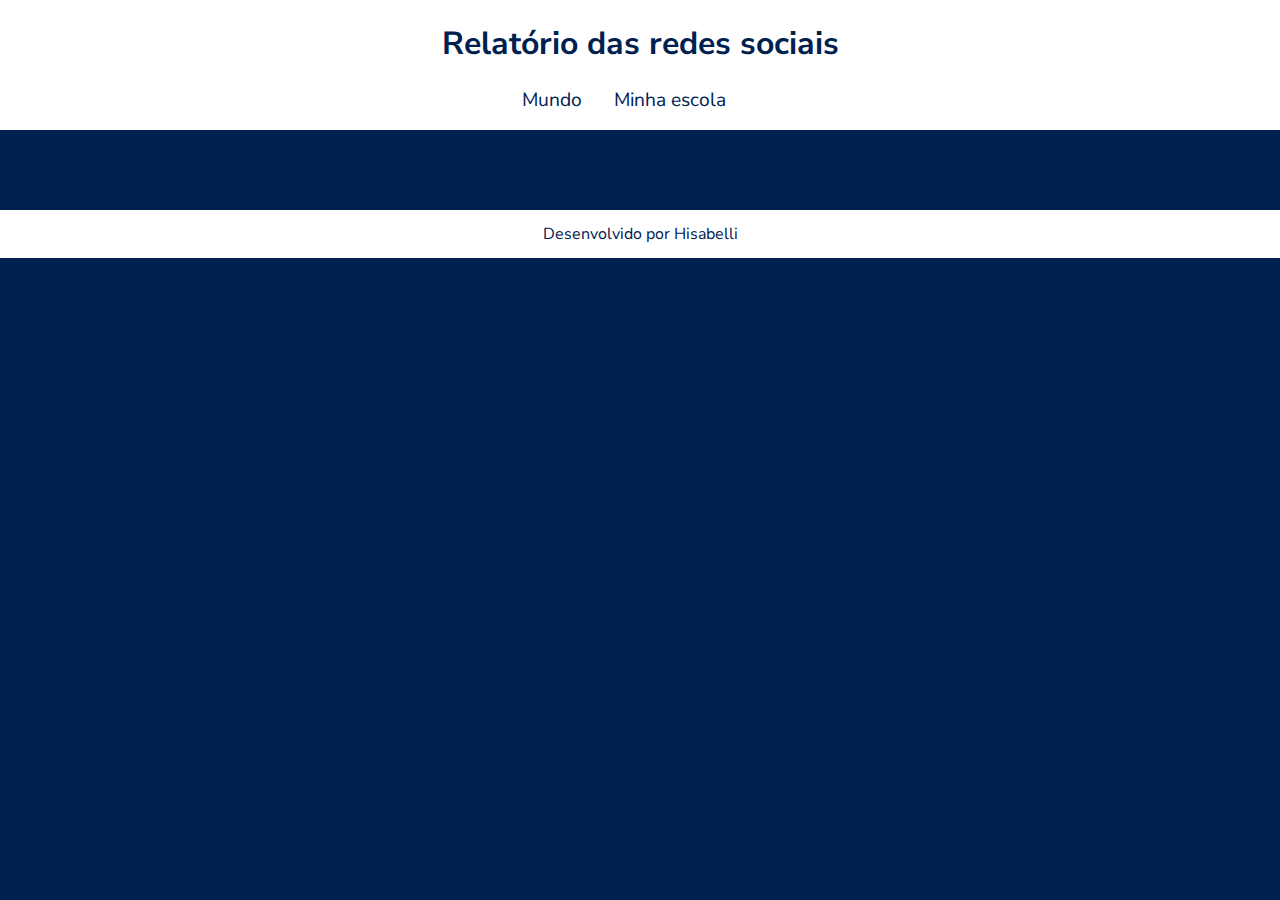
<file: minha-escola.html>
<!DOCTYPE html>
<html lang="pt-br">
<head>
    <meta charset="UTF-8">
    <meta name="viewport" content="width=device-width, initial-scale=1.0">
    <title>Redes Sociais - Minha escola</title>
    <link rel="stylesheet" href="style.css">
    <script src="https://cdn.plot.ly/plotly-2.27.0.min.js" charset="utf-8"></script>
</head>
<body>
    <header>
        <h1>Relatório das redes sociais</h1>
        <nav>
            <a href="index.html">Mundo</a>
            <a href="minha-escola.html">Minha escola</a>
        </nav>
    </header>
    <main class="graficos-section">
        <section id="graficos-container" class="graficos-container">
            <!-- crie os gráficos/texto aqui -->
        </section>
    </main>
    <footer>
        <p>Desenvolvido por Hisabelli</p>
    </footer>
    <script type="module" src="graficos/common.js"></script>
    <script type="module" src="graficos/redesSociaisMinhaEscola.js"></script>
</body>
</html>
</file>
<file: style.css>
@import url('https://fonts.googleapis.com/css2?family=Nunito+Sans:ital,opsz,wght@0,6..12,200..1000;1,6..12,200..1000&display=swap');

:root {
    --bg-color: #002050;
    --primary-color: #ffffff;
    --secondary-color: #8ab3ff;
    --font: "Nunito Sans", sans-serif;
}

body {
    background-color: var(--bg-color);
    color: var(--primary-color);
    font-family: var(--font);
    height: 100vh;
    margin: 0;
}

header {
    background-color: var(--primary-color);
    text-align: center;
    padding: 1px;
}

h1 {
    font-size: 2rem;
    color: var(--bg-color);
    font-weight: 700;
}

nav {
    display: flex;
    justify-content: center;
    font-weight: 400;
}

nav a {
    text-decoration: none;
    color: var(--bg-color);
    margin: 0 2rem 1rem 0rem;
    font-size: 1.2rem;
}

nav a:hover {
    text-decoration: underline;
    transform: scale(0.90);
    transition: transform 0.1s;
}

.grafico {
    margin-top: 3rem;
}

.graficos-container {
    margin: 5rem;
}

.graficos-container__texto {
    font-size: 1.3rem;
    text-align: center;
    padding: 2rem;
    border: var(--secondary-color) solid 2px;
}

span {
    font-weight: bold;
    color: var(--secondary-color);
}

footer {
    display: flex;
    align-items: center;
    justify-content: center;
    background-color: var(--primary-color);
    color: var(--bg-color);
    width: 100%;
    height: 3rem;
    margin-top: 2rem;
}
</file>
